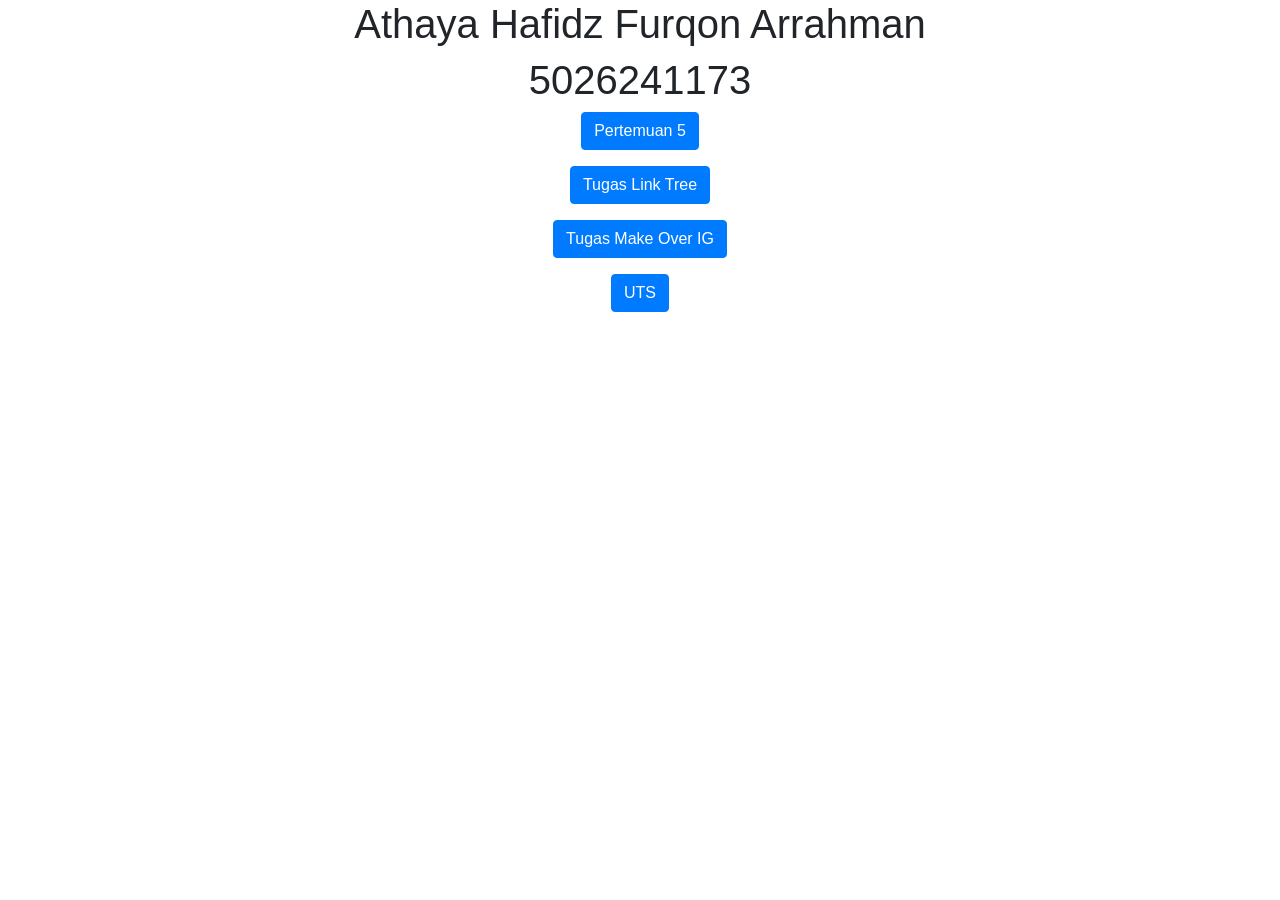
<file: index.html>
<!DOCTYPE html>
<html lang="en">
<head>
  <title>5026241173</title>
  <meta charset="utf-8">
  <meta name="viewport" content="width=device-width, initial-scale=1">
  <link rel="stylesheet" href="https://cdn.jsdelivr.net/npm/bootstrap@4.6.2/dist/css/bootstrap.min.css">
  <script src="https://cdn.jsdelivr.net/npm/jquery@3.7.1/dist/jquery.slim.min.js"></script>
  <script src="https://cdn.jsdelivr.net/npm/popper.js@1.16.1/dist/umd/popper.min.js"></script>
  <script src="https://cdn.jsdelivr.net/npm/bootstrap@4.6.2/dist/js/bootstrap.bundle.min.js"></script>
</head>
<body>

<div class="container ">
    <center>
        <h1>Athaya Hafidz Furqon Arrahman</h1>
        <h1>5026241173</h1>
        <p><a href="pertemuan5.html" target="_blank" class="btn btn-primary">Pertemuan 5</a></p>
        <p><a href="tugaspertemuan5.html" target="_blank" class="btn btn-primary">Tugas Link Tree</a></p>
        <p><a href="tugas_ets.html" target="_blank" class="btn btn-primary">Tugas Make Over IG</a></p>
        <p><a href="5026241173.html" target="_blank" class="btn btn-primary">UTS</a></p>

        </center>
</div>

</body>
</html>
</file>
